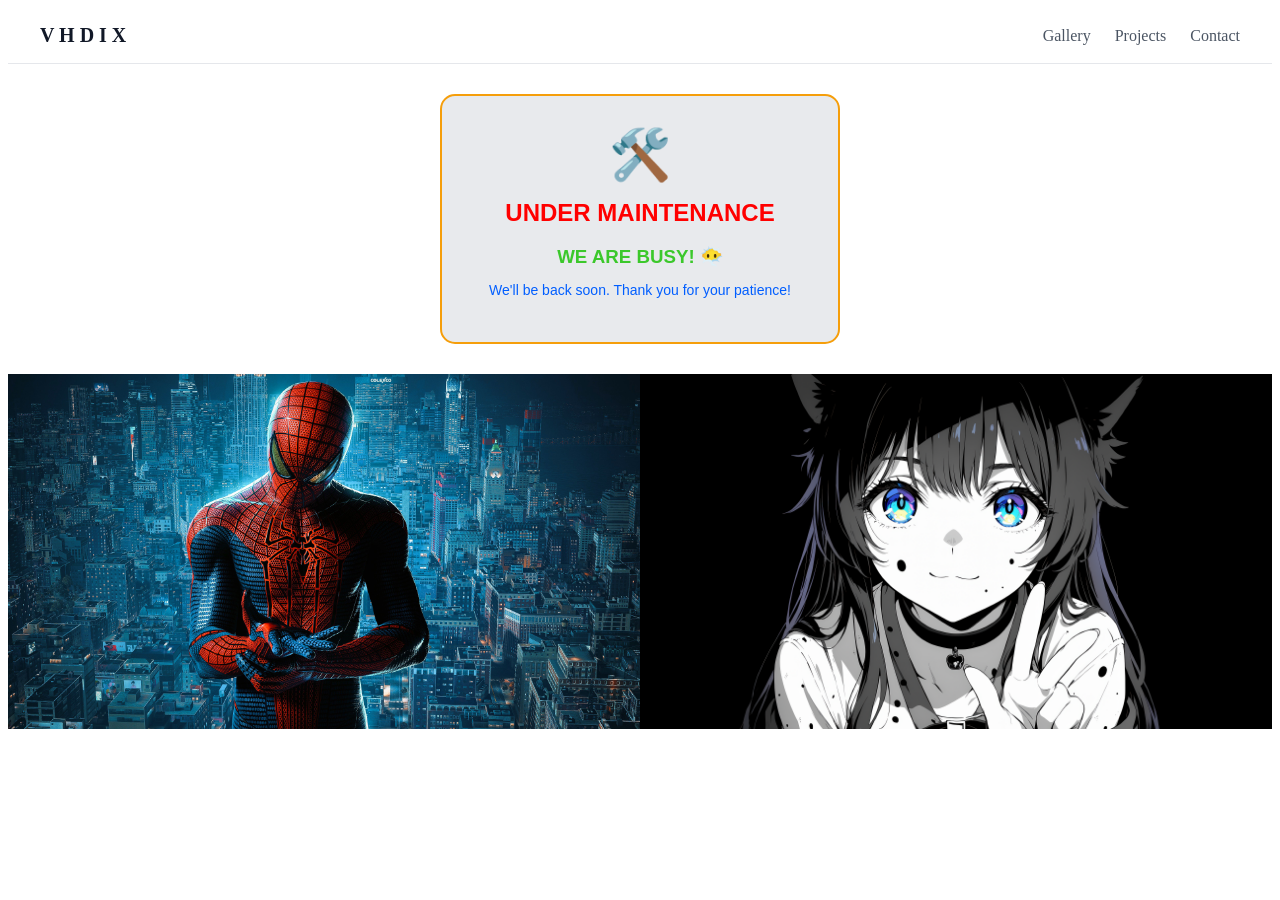
<file: index.html>
<!DOCTYPE html>
<html>
    <head>
       <meta charset="UTF-8">
  <meta name="viewport" content="width=device-width, initial-scale=1.0">
         <title>vhdix.github.io</title>
         <link rel="stylesheet"
        href ="style.css">
    </head>
    <body>
      <header class="site-header">
  <a class="logo" href="/">V H D I X</a>

  <nav aria-label="Main navigation">
    <a href="#gallery">Gallery</a>
    <a href="#projects">Projects</a>
    <a href="#contact">Contact</a>
  </nav>
</header>

<!-- Maintenance Board -->
<div style="
    max-width: 400px;
    margin: 30px auto;
    padding: 30px 20px;
    text-align: center;
    background: #e8eaed;
    color: rgb(59, 200, 43);
    border: 2px solid #f59e0b;
    border-radius: 15px;
    font-family: Arial, sans-serif;
">
    <div style="font-size: 50px;">🛠️</div>

    <h2 style="color: #ff0000; margin: 15px 0;">
        UNDER MAINTENANCE
    </h2>

    <h3 style="margin-bottom: 10px;">
        WE ARE BUSY! 😶‍🌫️
    </h3>

    <p style="color: #005eff; font-size: 14px;">
        We'll be back soon. Thank you for your patience!
    </p>
</div>
<div class="image-container">
    <img src="marvels-spider-man-3840x2160-11811.jpeg" alt="Image 1">
    <img src="kawaii-cat-girl-5120x2880-26545.png" alt="Image 2">
</div>

<style>
.image-container {
    display: flex;
    width: 100%;
}

.image-container img {
    width: 50%;
    height: auto;
    object-fit: cover;
}
</style>


    </body>
</html>
</file>
<file: style.css>
* {
  box-sizing: border-box;
}

.site-header {
  display: flex;
  align-items: center;
  justify-content: space-between;
  gap: 1rem;
  padding: 1rem 2rem;
  background: #fff;
  border-bottom: 1px solid #e5e7eb;
}

.logo {
  color: #111827;
  font-size: 1.25rem;
  font-weight: 700;
  text-decoration: none;
}

.site-header nav {
  display: flex;
  gap: 1.5rem;
}

.site-header nav a {
  color: #4b5563;
  text-decoration: none;
}

.site-header nav a:hover {
  color: #111827;
}

@media (max-width: 600px) {
  .site-header {
    align-items: flex-start;
    flex-direction: column;
    padding: 1rem;
  }

  .site-header nav {
    flex-wrap: wrap;
    gap: 1rem;
  }
  
}
/* From Uiverse.io by dylanharriscameron */ 
.card {
  position: absolute;
  width: 200px;
  height: 250px;
  border-radius: 14px;
  z-index: 1111;
  overflow: hidden;
  display: flex;
  flex-direction: column;
  align-items: center;
  justify-content: center;
  box-shadow: 20px 20px 60px #bebebe, -20px -20px 60px #ffffff;
  ;
}

.bg {
  position: absolute;
  top: 5px;
  left: 5px;
  width: 190px;
  height: 240px;
  z-index: 2;
  background: rgba(255, 255, 255, .95);
  backdrop-filter: blur(24px);
  border-radius: 10px;
  overflow: hidden;
  outline: 2px solid white;
}

.blob {
  position: absolute;
  z-index: 1;
  top: 50%;
  left: 50%;
  width: 150px;
  height: 150px;
  border-radius: 50%;
  background-color: #ff0000;
  opacity: 1;
  filter: blur(12px);
  animation: blob-bounce 4s infinite ease;
}

@keyframes blob-bounce {
  0% {
    transform: translate(-100%, -100%) translate3d(0, 0, 0);
  }

  25% {
    transform: translate(-100%, -100%) translate3d(100%, 0, 0);
  }

  50% {
    transform: translate(-100%, -100%) translate3d(100%, 100%, 0);
  }

  75% {
    transform: translate(-100%, -100%) translate3d(0, 100%, 0);
  }

  100% {
    transform: translate(-100%, -100%) translate3d(0, 0, 0);
  }
}

.bg {
  position: absolute;
  inset: 5px;
  z-index: 2;
  border-radius: 10px;
  overflow: hidden;
  outline: 2px solid white;
}

.bg img {
  width: 100%;
  height: 100%;
  display: block;
  object-fit: cover;
  border-radius: inherit;
}
</file>
